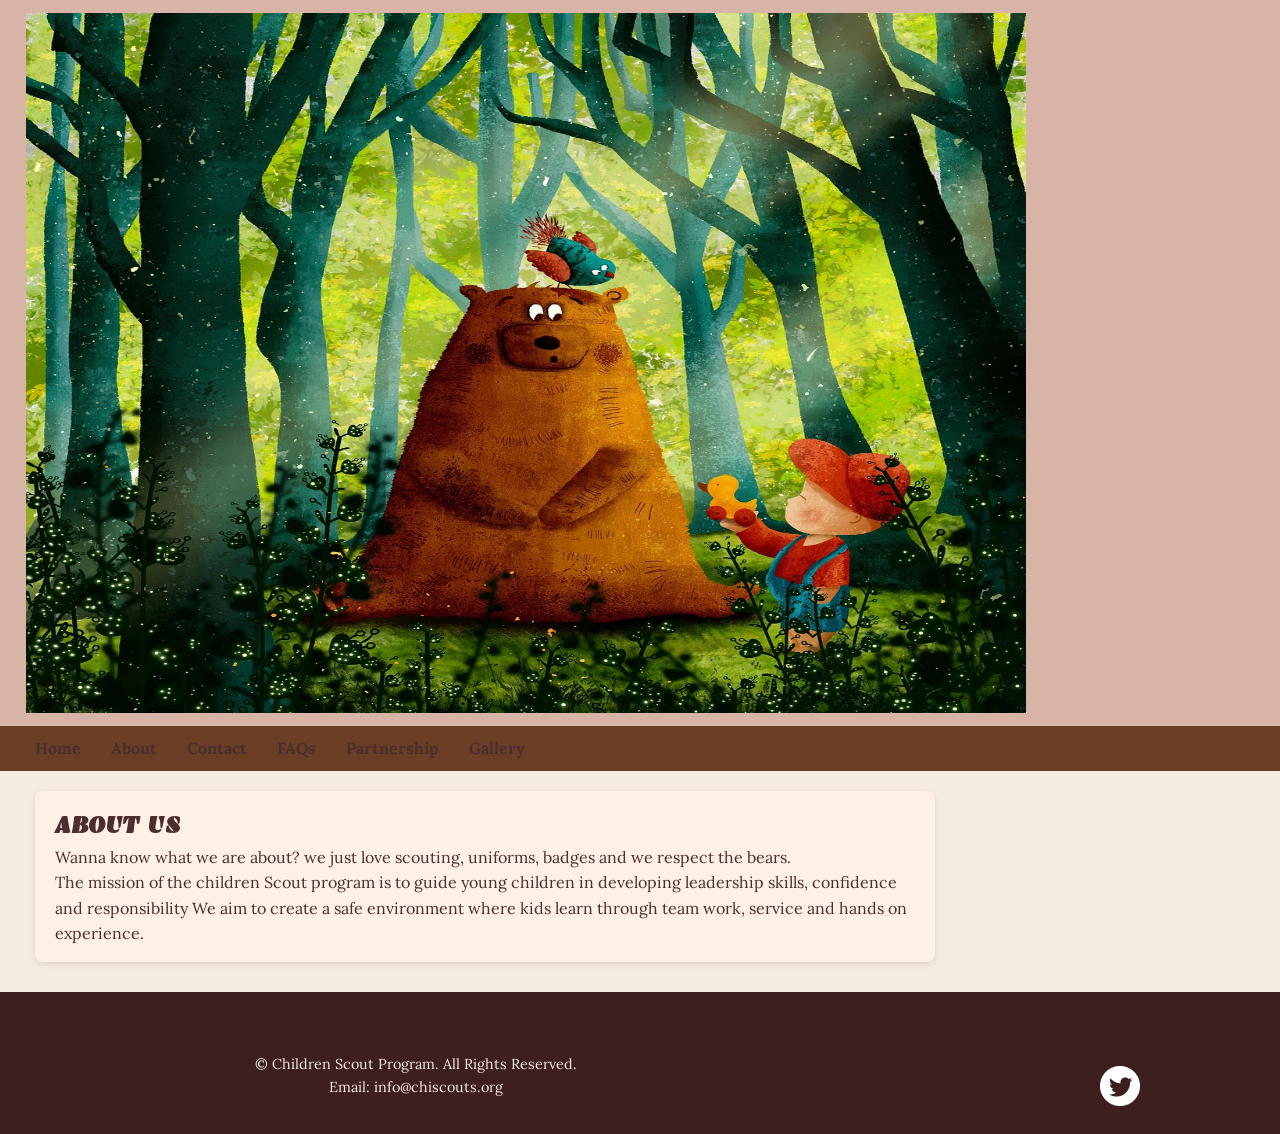
<file: about1.html>
<html lang="en">
<head>
    <meta charset="utf-8">
    <meta name="viewport" content="width=device-width, initial-scale=1.0">
    <title>Children Scout Program</title>

    <!-- Google Fonts -->
    <link rel="preconnect" href="https://fonts.googleapis.com">
    <link rel="preconnect" href="https://fonts.gstatic.com" crossorigin>
    <link href="https://fonts.googleapis.com/css2?family=Emblema+One&family=Lora&display=swap" rel="stylesheet">

    <link rel="stylesheet" href="style.css">
</head>
    <meta charset="utf-8">
    <meta name="description" content="We help rehabilitate local wildlife, such as raccoons, squirrels, fox, birds, deer, horses, pigs, and reptiles.">
    <title>Rescue - Rehabilitate | Wild Rescues</title>
    <link rel="stylesheet" href="style.css">
</head>

<body>
<body>
    <!-- Skip to Content Link -->
    <a href="#content" class="skip">Skip to Content</a>
<header>
    <div class="tab-desk">
        <a href="about.html">
            <img src="scout7.jpg" alt="Children Scout Pic" width="1000" height="700">
        </a>
    </div>

    <div class="mobile sticky">
        <h1>🌲 About Us</h1>
        <h3>Learn. Lead. Explore.</h3>
    </div>
</header>

<nav>
    <ul>
        <li><a href="index.html">Home</a></li>
        <li><a href="about1.html">About</a></li>
        <li><a href="contact1.html">Contact</a></li>
        <li><a href="faqs.html">FAQs</a></li>
        <li><a href="partnership.html">Partnership</a></li>
        <li><a href="gallery.html">Gallery</a></li>
    </ul>
</nav>

<main id="content">
    <section>
        <h2>ABOUT US</h2>
        <p>
            Wanna know what we are about? we just love scouting, uniforms, badges and we respect the bears.
        </p>
         <p>
            The mission of the children Scout program is to guide young children in developing leadership skills, confidence and responsibility
            We aim to create a safe environment where kids learn through team work, service and hands on experience.
        </p>
    </section>
</main>

<footer>
<h1>Tell us what you think</h1>
    <div class="copyright">
        <p>&copy;  Children Scout Program. All Rights Reserved.</p>
        <p>Email: info@chiscouts.org</p>
    </div>

    <div class="social">
        <a href="https://www.twitter.com" target="_blank">
            <img src="twitter-logo.png" alt="Twitter logo">
        </a>
    </div>

</footer>
</html>
</file>
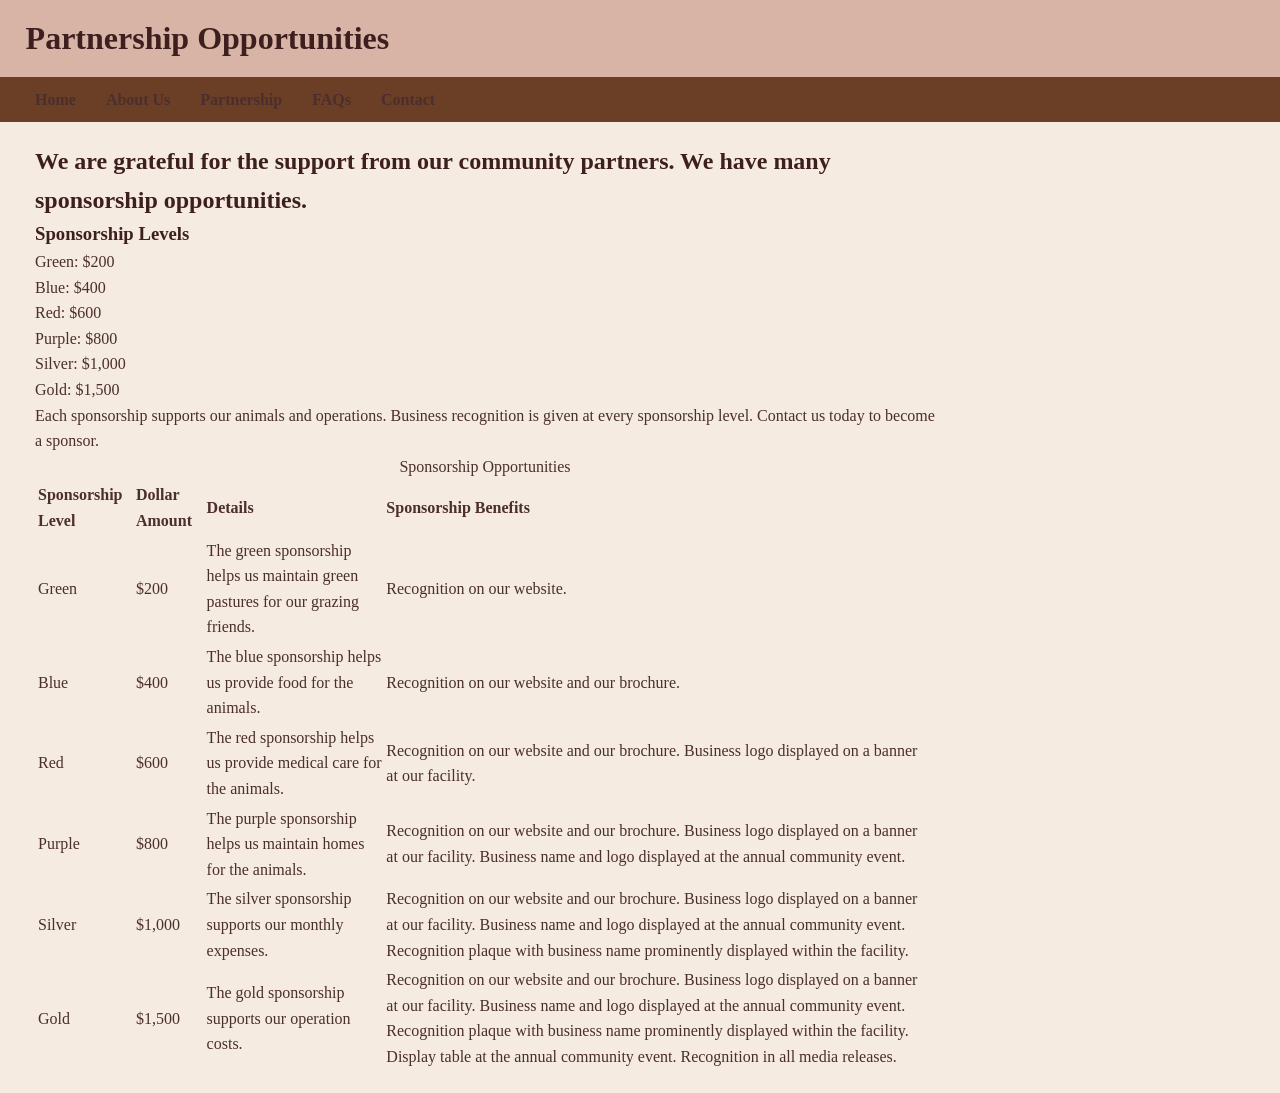
<file: partnership.html>
<!-- partnership.html -->
<!-- Author: Tracy Oshonwoh | File: partnership.html | Date: 01/29/2026 -->

<!DOCTYPE html>
<html lang="en">
<head>
<meta charset="UTF-8">
<meta name="viewport" content="width=device-width, initial-scale=1.0">
<title>Partnership</title>
<link rel="stylesheet" href="style.css">
</head>
<body>

<header>
  <h1>Partnership Opportunities</h1>
</header>
 <nav>
        <ul>
            <li><a href="index.html">Home</a></li>
            <li><a href="about1.html">About Us</a></li>
            <li><a href="partnership.html">Partnership</a></li>
            <li><a href="faqs.html">FAQs</a></li>
            <li><a href="contact1.html">Contact</a></li>
        </ul>
 </nav>  


<main id="content">
  <h2>We are grateful for the support from our community partners. We have many sponsorship opportunities.</h2>

  <!-- Mobile/tablet div -->
  <div class="mobile-tablet">
    <h3>Sponsorship Levels</h3>
    <p>Green: $200</p>
    <p>Blue: $400</p>
    <p>Red: $600</p>
    <p>Purple: $800</p>
    <p>Silver: $1,000</p>
    <p>Gold: $1,500</p>
    <p>Each sponsorship supports our animals and operations. Business recognition is given at every sponsorship level. Contact us today to become a sponsor.</p>
  </div>

  <!-- Desktop div -->
  <div id="partner" class="desktop">
    <table>
      <caption>Sponsorship Opportunities</caption>
      <tr><!-- Row 1 -->
        <th>Sponsorship Level</th>
        <th>Dollar Amount</th>
        <th>Details</th>
        <th>Sponsorship Benefits</th>
      </tr>
      <tr><!-- Row 2 -->
        <td>Green</td>
        <td>$200</td>
        <td>The green sponsorship helps us maintain green pastures for our grazing friends.</td>
        <td>Recognition on our website.</td>
      </tr>
      <tr><!-- Row 3 -->
        <td>Blue</td>
        <td>$400</td>
        <td>The blue sponsorship helps us provide food for the animals.</td>
        <td>Recognition on our website and our brochure.</td>
      </tr>
      <tr><!-- Row 4 -->
        <td>Red</td>
        <td>$600</td>
        <td>The red sponsorship helps us provide medical care for the animals.</td>
        <td>Recognition on our website and our brochure. Business logo displayed on a banner at our facility.</td>
      </tr>
      <tr><!-- Row 5 -->
        <td>Purple</td>
        <td>$800</td>
        <td>The purple sponsorship helps us maintain homes for the animals.</td>
        <td>Recognition on our website and our brochure. Business logo displayed on a banner at our facility. Business name and logo displayed at the annual community event.</td>
      </tr>
      <tr><!-- Row 6 -->
        <td>Silver</td>
        <td>$1,000</td>
        <td>The silver sponsorship supports our monthly expenses.</td>
        <td>Recognition on our website and our brochure. Business logo displayed on a banner at our facility. Business name and logo displayed at the annual community event. Recognition plaque with business name prominently displayed within the facility.</td>
      </tr>
      <tr><!-- Row 7 -->
        <td>Gold</td>
        <td>$1,500</td>
        <td>The gold sponsorship supports our operation costs.</td>
        <td>Recognition on our website and our brochure. Business logo displayed on a banner at our facility. Business name and logo displayed at the annual community event. Recognition plaque with business name prominently displayed within the facility. Display table at the annual community event. Recognition in all media releases.</td>
      </tr>
    </table>
  </div>

</main>

</body>
</html>
</file>
<file: style.css>
/* ------------------ General Styles ------------------ */
body {
    font-family: 'Lora', serif;
    margin: 0;
    padding: 0;
    line-height: 1.6;
    background-color: #f5ebe0; /* light brown background */
    color: #4b2e2e; /* dark brown text */
}

h1, h2, h3 {
    font-family: 'Emblema One', cursive;
    margin: 0.5em 0;
    color: #3e1f1f; /* darker brown for headers */
}

a {
    text-decoration: none;
    color: #6b3e26; /* brown links */
}

ul {
    list-style-type: none;
    padding: 0;
    margin: 0;
}
.hero {
    background-image: linear-gradient(rgba(255, 255, 255, 0.5),
    rgba(255, 255, 255, 0.5)),
    url("../images/baby-hawk.jpg");
    background-size: cover;
    background-repeat: no-repeat;
    background-position: right;
}
.welcome {
    position: absolute;
    top: 40%;
}
.display-1 {
    font-size: 4em;
}
.bg-brown {
    background-color: #2a1f14 !important;
}

/* ------------------ Image Styles ------------------ */
img {
    max-width: 100%;
    display: inline-block; 
    margin-right: 10px; 
    vertical-align: middle;
}

/* Example CSS Reset */
img, video, h1, h2, h3, p {
  margin: 0;
  padding: 0;
  border: 0;
}
/* Style rules for skip navigation link */
.skip {
    position: absolute;
    left: -999px;
}

.skip:focus {
    left: 10px;
    top: 10px;
    background: #000;
    color: #fff;
    padding: 5px;
}

.image-row {
    display: flex;
    flex-wrap: wrap;
    gap: 10px;
}

.image-row img {
    width: 30%;
    height: auto;
}

/* ------------------ Mobile vs Tab-Desk ------------------ */
.mobile {
    display: block;
}

.tab-desk {
    display: none;
}

/* ------------------ Header Area ------------------ */
header {
    background-color:#d8b4a6; /* medium brown */
    padding: 1% 2%;
}

.mobile h1,
.mobile h3 {
    padding: 2%;
    text-align: center;
}

/* ------------------ Navigation Styles ------------------ */
nav {
    background-color: #6b3e26; /* dark brown nav */
}

nav ul {
    display: flex;
    justify-content: flex-start;
    flex-wrap: wrap;
}

nav ul li {
    margin: 0 15px;
}

nav ul li a {
    color: #4b2e2e; /* dark brown text */
    font-weight: bold;
    padding: 10px 0;
    display: block;
}

nav ul li a:hover {
    text-decoration: underline;
}

/* ------------------ Main Content Styles ------------------ */
main {
    max-width: 900px;
    margin: 20px; /* left-aligned */
    padding: 0 15px;
    text-align: left;
}

section {
    background-color: #fff0e6; /* lighter brown card */
    padding: 15px 20px;
    border-radius: 8px;
    box-shadow: 0 2px 6px rgba(0,0,0,0.1);
    margin-bottom: 30px;
}

section h2 {
    color: #4b2e2e;
}

/* ------------------ Footer Styles ------------------ */
footer {
    background-color: #3e1f1f; /* very dark brown */
    color: #f5ebe0; /* light text */
    text-align: center;
    padding: 15px 0;
    margin-top: 20px;
    font-size: 0.9em;
}

/* ------------------ Responsive Styles ------------------ */
@media (min-width: 768px) {
    .mobile {
        display: none;
    }
.social img {
    display: inline-block;
    padding: 4%;
}
    .tab-desk {
        display: block;
    }
/* Tablet Viewport: Style rules for footer area */

footer {
    overflow: auto;
}

.copyright {
    float: left;
    width: 65%;
}

.social {
    float: right;
    width: 25%;
}
    nav ul {
        justify-content: flex-start;
        padding-left: 20px;
    }
}
</file>
